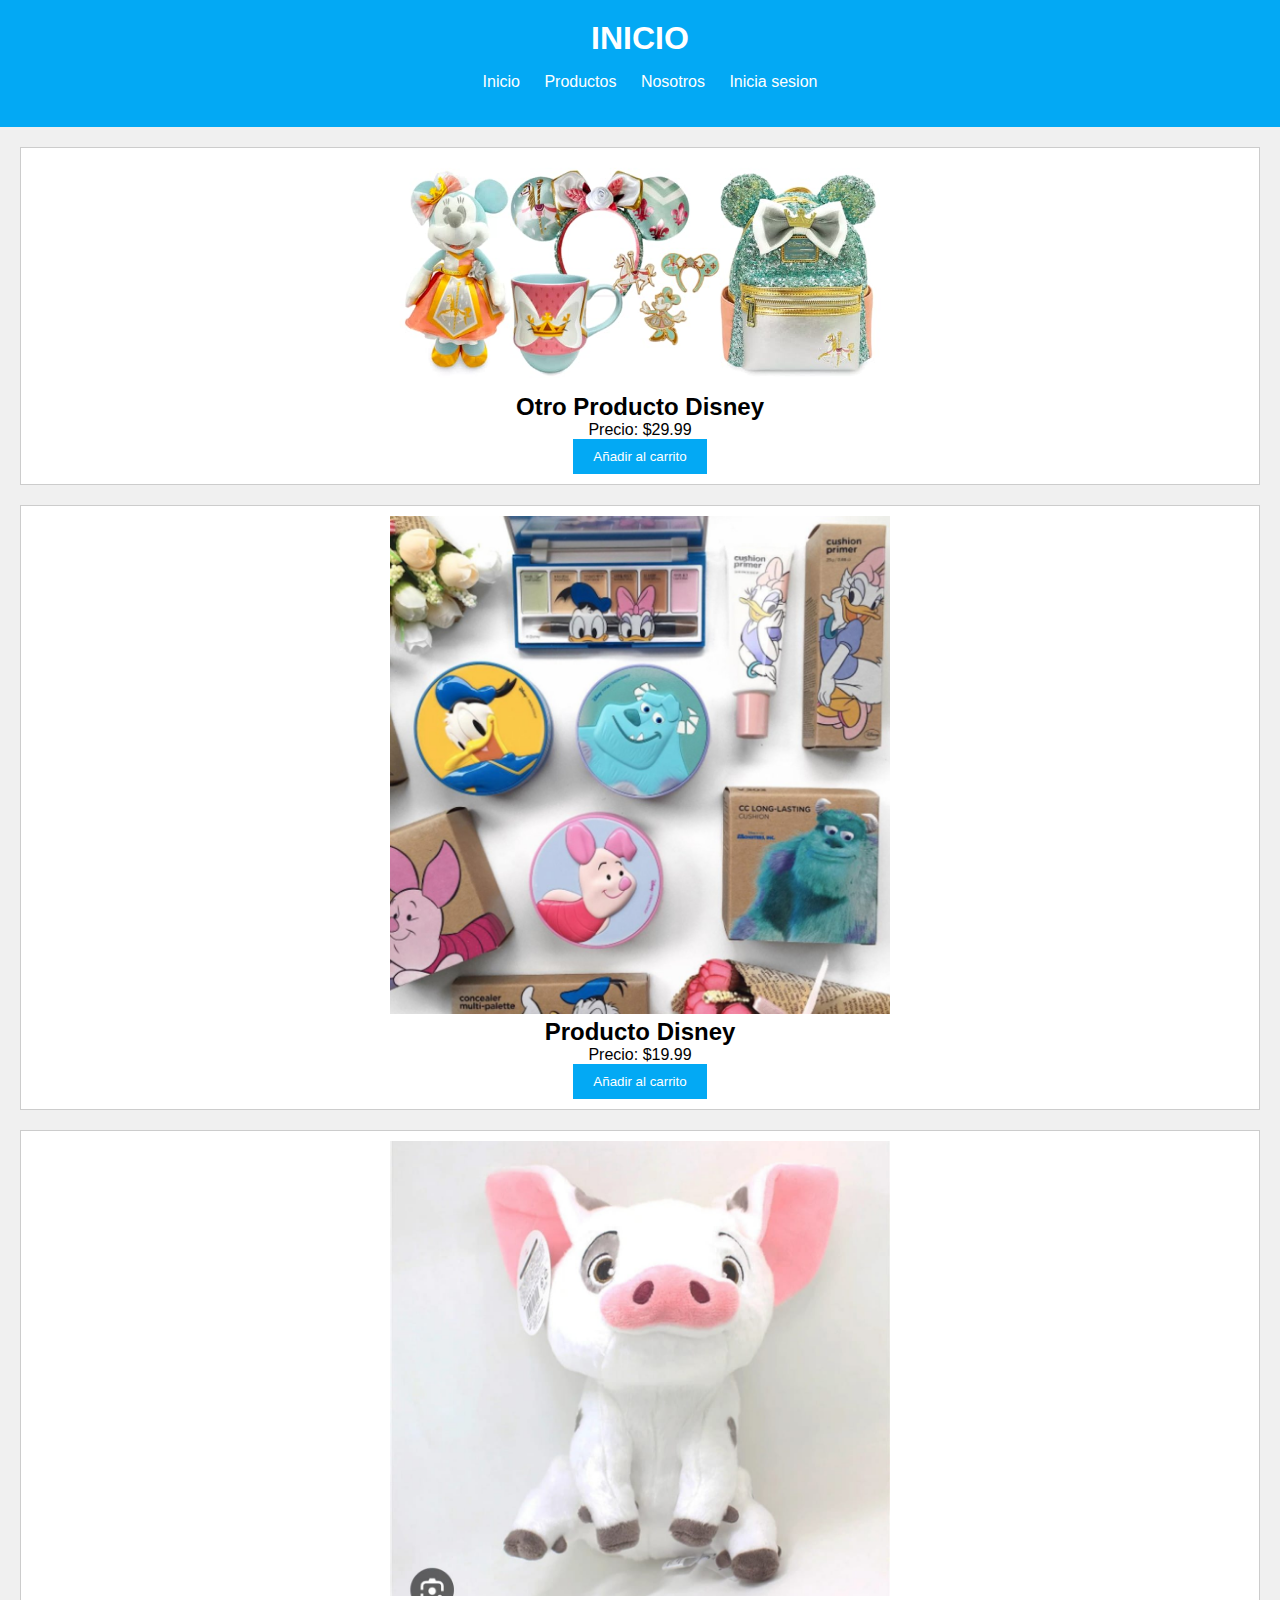
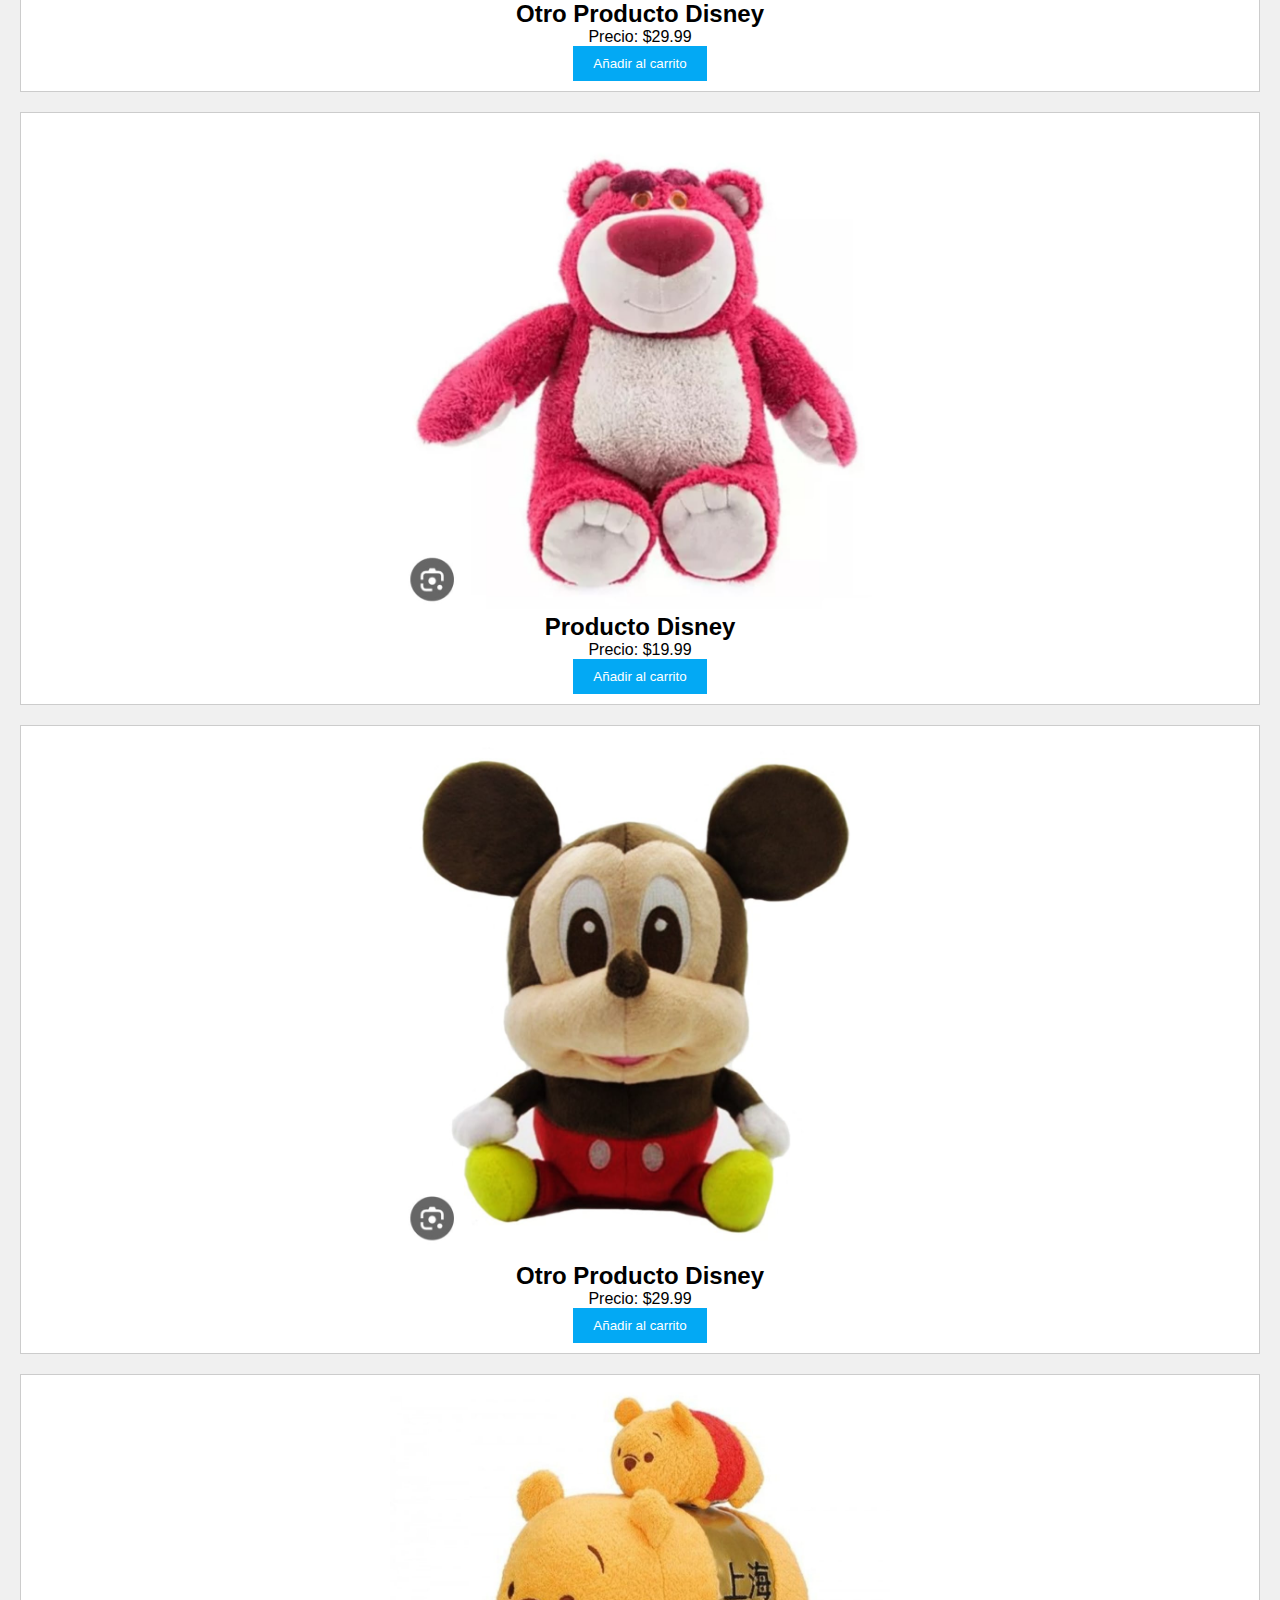
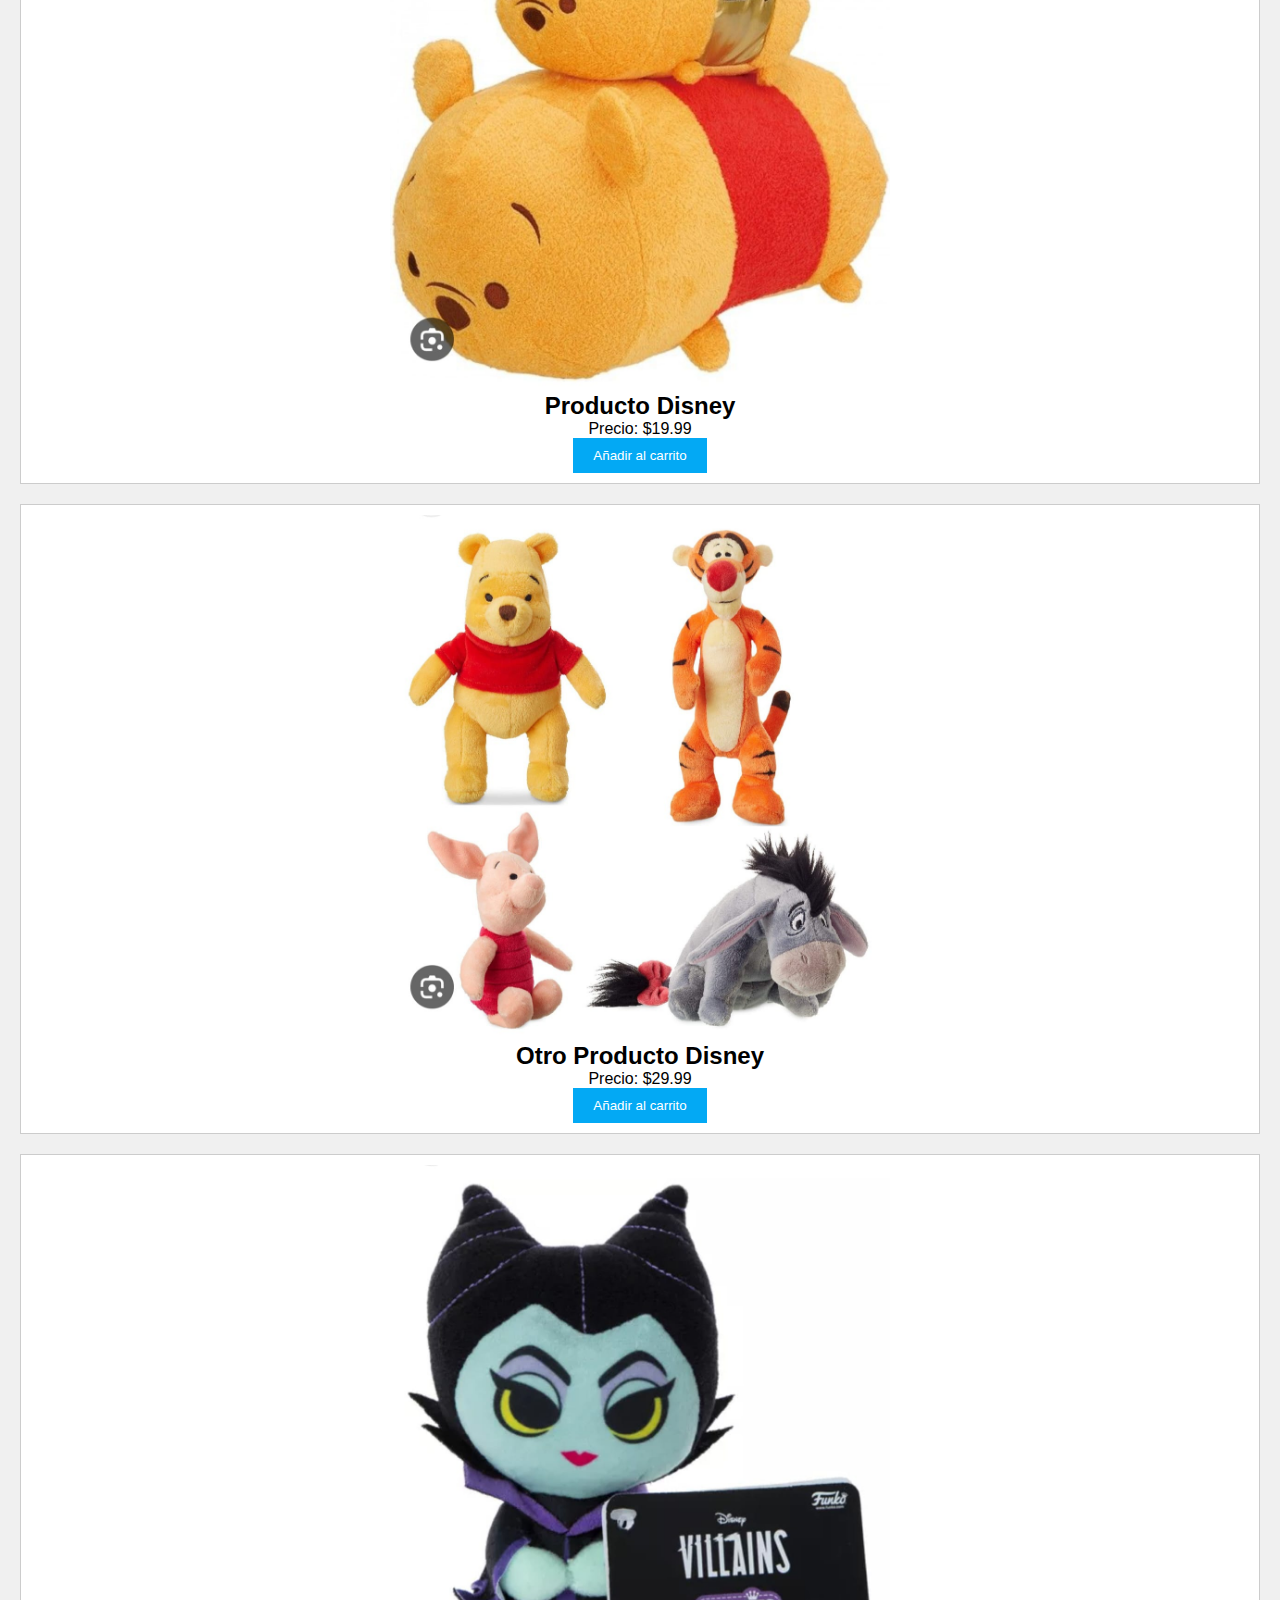
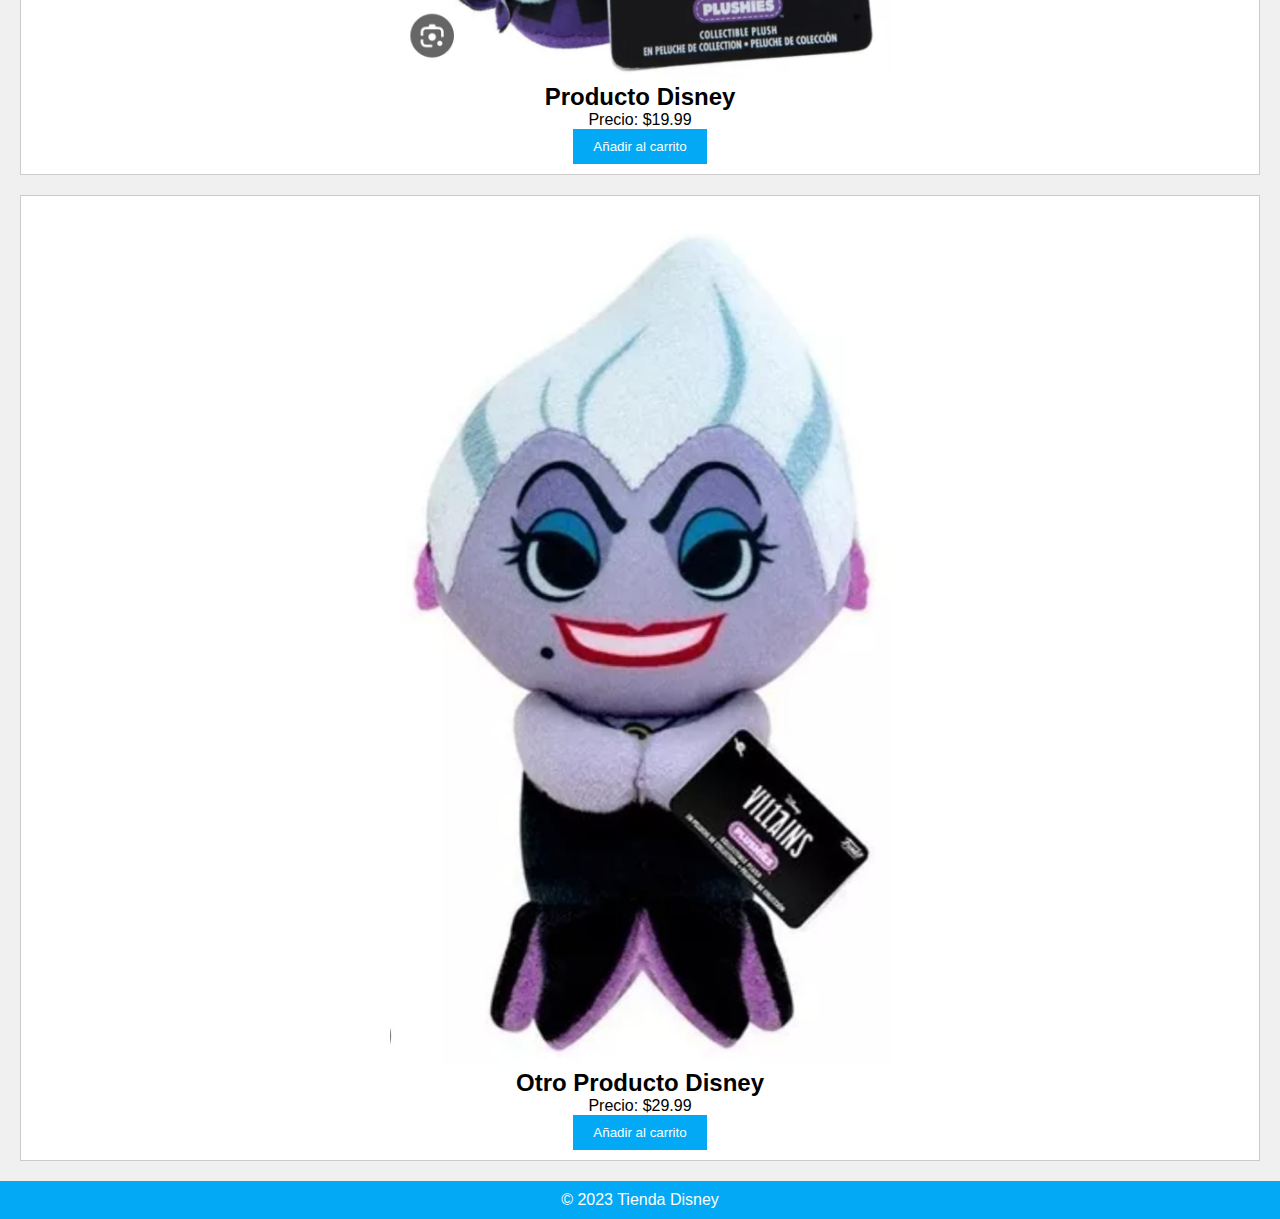
<file: index.html>
<!DOCTYPE html>
<html>
<head>
    <title>Tienda Disney</title>
    <link rel="stylesheet" type="text/css" href="styles.css">
</head>
<body>
    
    <header>
        <h1>INICIO</h1>
        <nav>
            <ul>
                <li><a href="index.html">Inicio</a></li>
                <li class="dropdown">
                    <a href="#">Productos</a>
                    <div class="dropdown-content">
                        <a href="Peluches.html">PELUCHES</a>
                        <a href="Maquillaje.html">MAQUILLAJE</a>
                        <a href="Combo.html">COMBOS</a>
                        
                    </div>
                </li>
                <li><a href="nosotros.html">Nosotros</a></li>
                <li><a href="registro.html">Inicia sesion</a></li>
            </ul>
        </nav>
    </header>
    

    <section class="product">
        <img src="WhatsApp Image 2023-10-23 at 7.34.59 AM (1).jpeg" alt="Otro Producto Disney">
        <h2>Otro Producto Disney</h2>
        <p>Precio: $29.99</p>
        <button>Añadir al carrito</button>
    </section>
    <section class="product">
        <img src="WhatsApp Image 2023-10-23 at 7.35.00 AM.jpeg" alt="Producto Disney">
        <h2>Producto Disney</h2>
        <p>Precio: $19.99</p>
        <button>Añadir al carrito</button>
    </section>

    <section class="product">
        <img src="WhatsApp Image 2023-10-23 at 7.35.01 AM (1).jpeg" alt="Otro Producto Disney">
        <h2>Otro Producto Disney</h2>
        <p>Precio: $29.99</p>
        <button>Añadir al carrito</button>
    </section>
    <section class="product">
        <img src="WhatsApp Image 2023-10-23 at 7.35.01 AM (2).jpeg" alt="Producto Disney">
        <h2>Producto Disney</h2>
        <p>Precio: $19.99</p>
        <button>Añadir al carrito</button>
    </section>

    <section class="product">
        <img src="WhatsApp Image 2023-10-23 at 7.35.01 AM (3).jpeg" alt="Otro Producto Disney">
        <h2>Otro Producto Disney</h2>
        <p>Precio: $29.99</p>
        <button>Añadir al carrito</button>
    </section>
    <section class="product">
        <img src="WhatsApp Image 2023-10-23 at 7.35.01 AM (4).jpeg" alt="Producto Disney">
        <h2>Producto Disney</h2>
        <p>Precio: $19.99</p>
        <button>Añadir al carrito</button>
    </section>

    <section class="product">
        <img src="WhatsApp Image 2023-10-23 at 7.35.01 AM.jpeg" alt="Otro Producto Disney">
        <h2>Otro Producto Disney</h2>
        <p>Precio: $29.99</p>
        <button>Añadir al carrito</button>
    </section>
    <section class="product">
        <img src="WhatsApp Image 2023-10-23 at 7.35.02 AM (1).jpeg" alt="Producto Disney">
        <h2>Producto Disney</h2>
        <p>Precio: $19.99</p>
        <button>Añadir al carrito</button>
    </section>

    <section class="product">
        <img src="WhatsApp Image 2023-10-23 at 7.35.02 AM.jpeg" alt="Otro Producto Disney">
        <h2>Otro Producto Disney</h2>
        <p>Precio: $29.99</p>
        <button>Añadir al carrito</button>
    </section>
   


    <footer>
        <p>&copy; 2023 Tienda Disney</p>
    </footer>
</body>
</html>
</file>
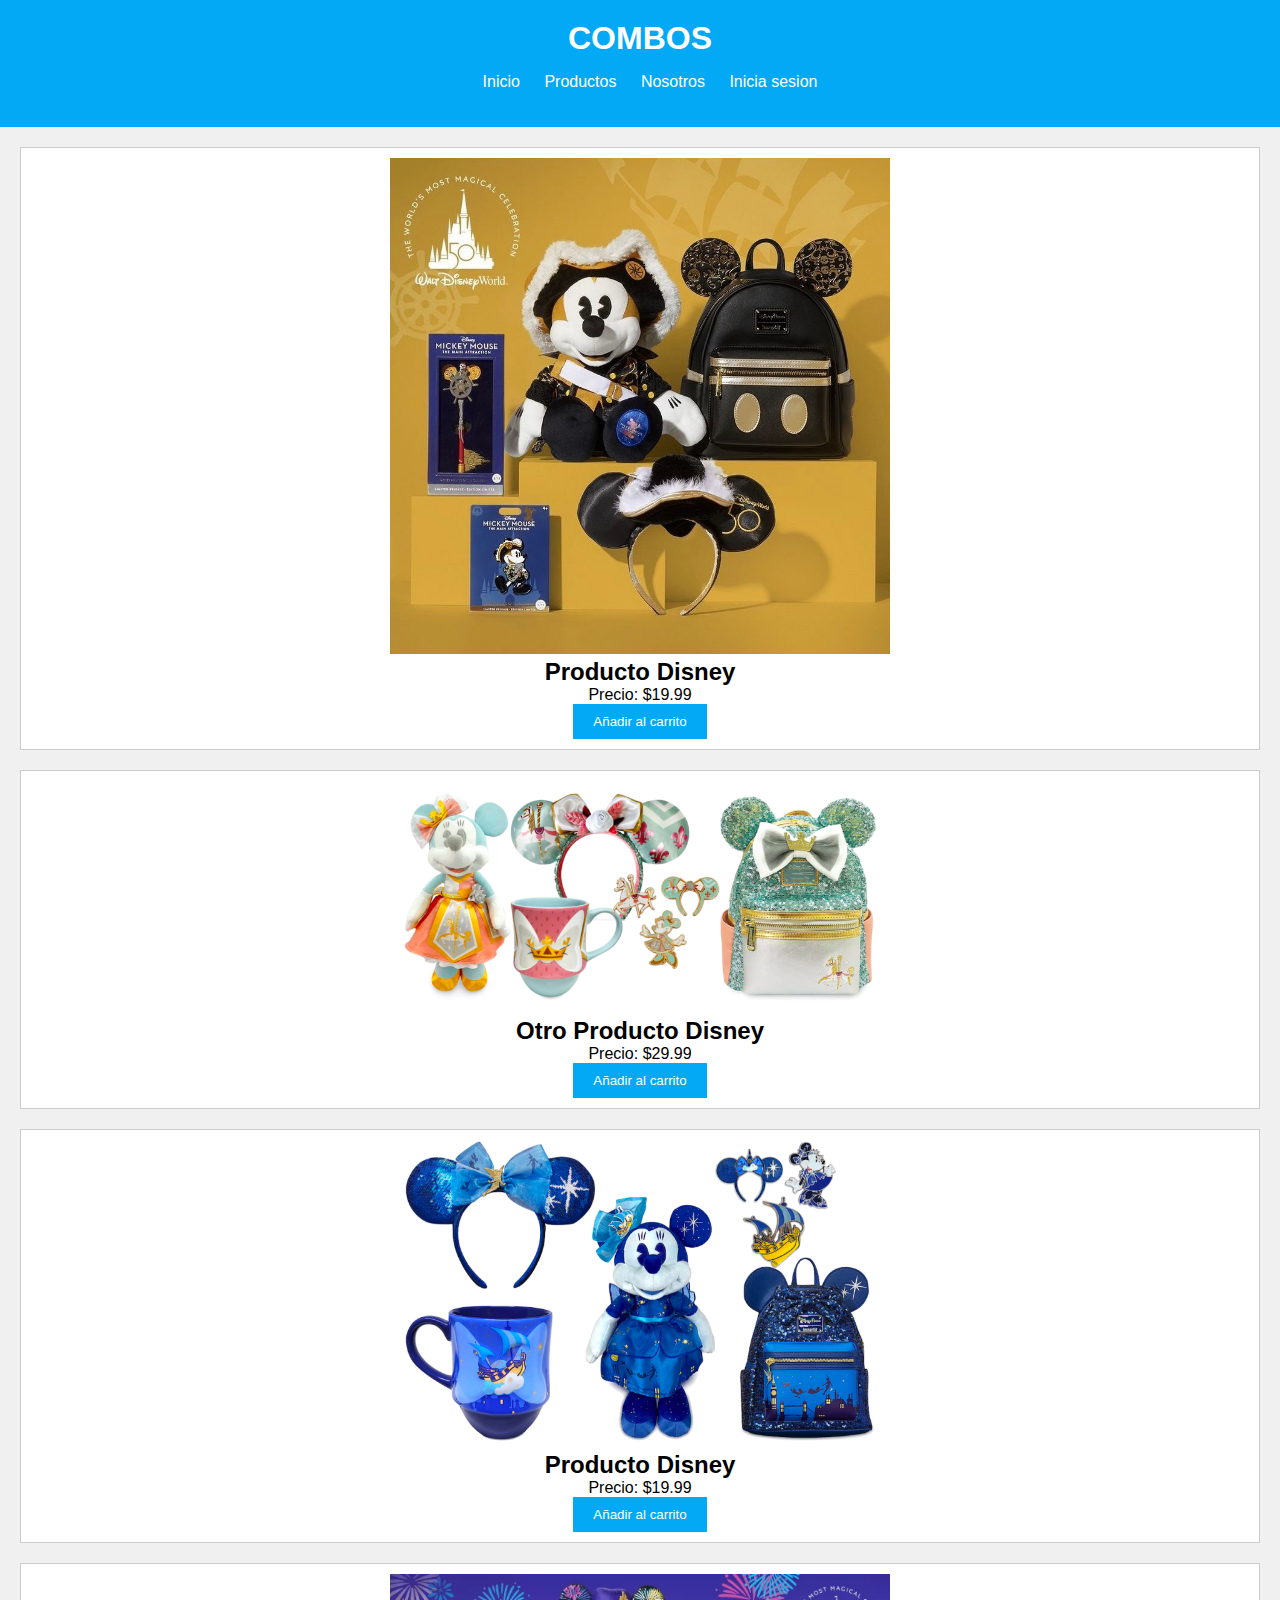
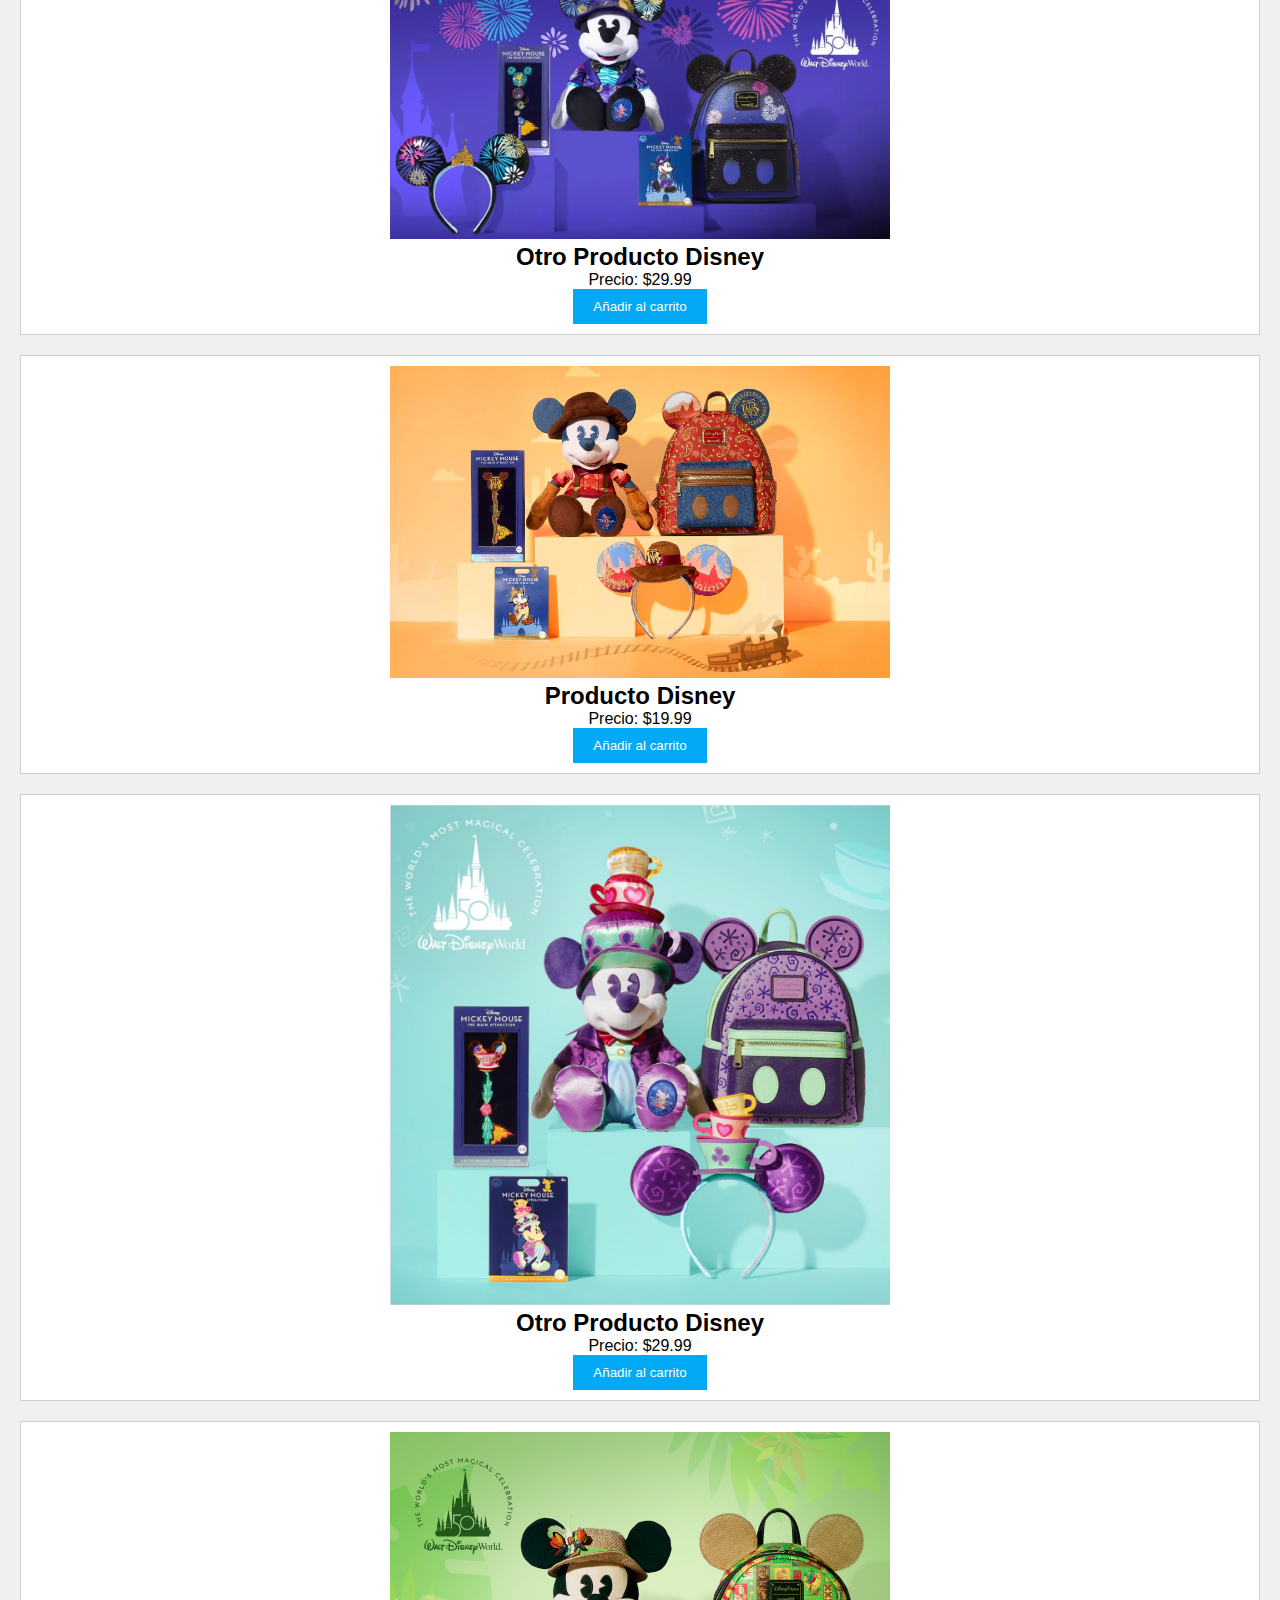
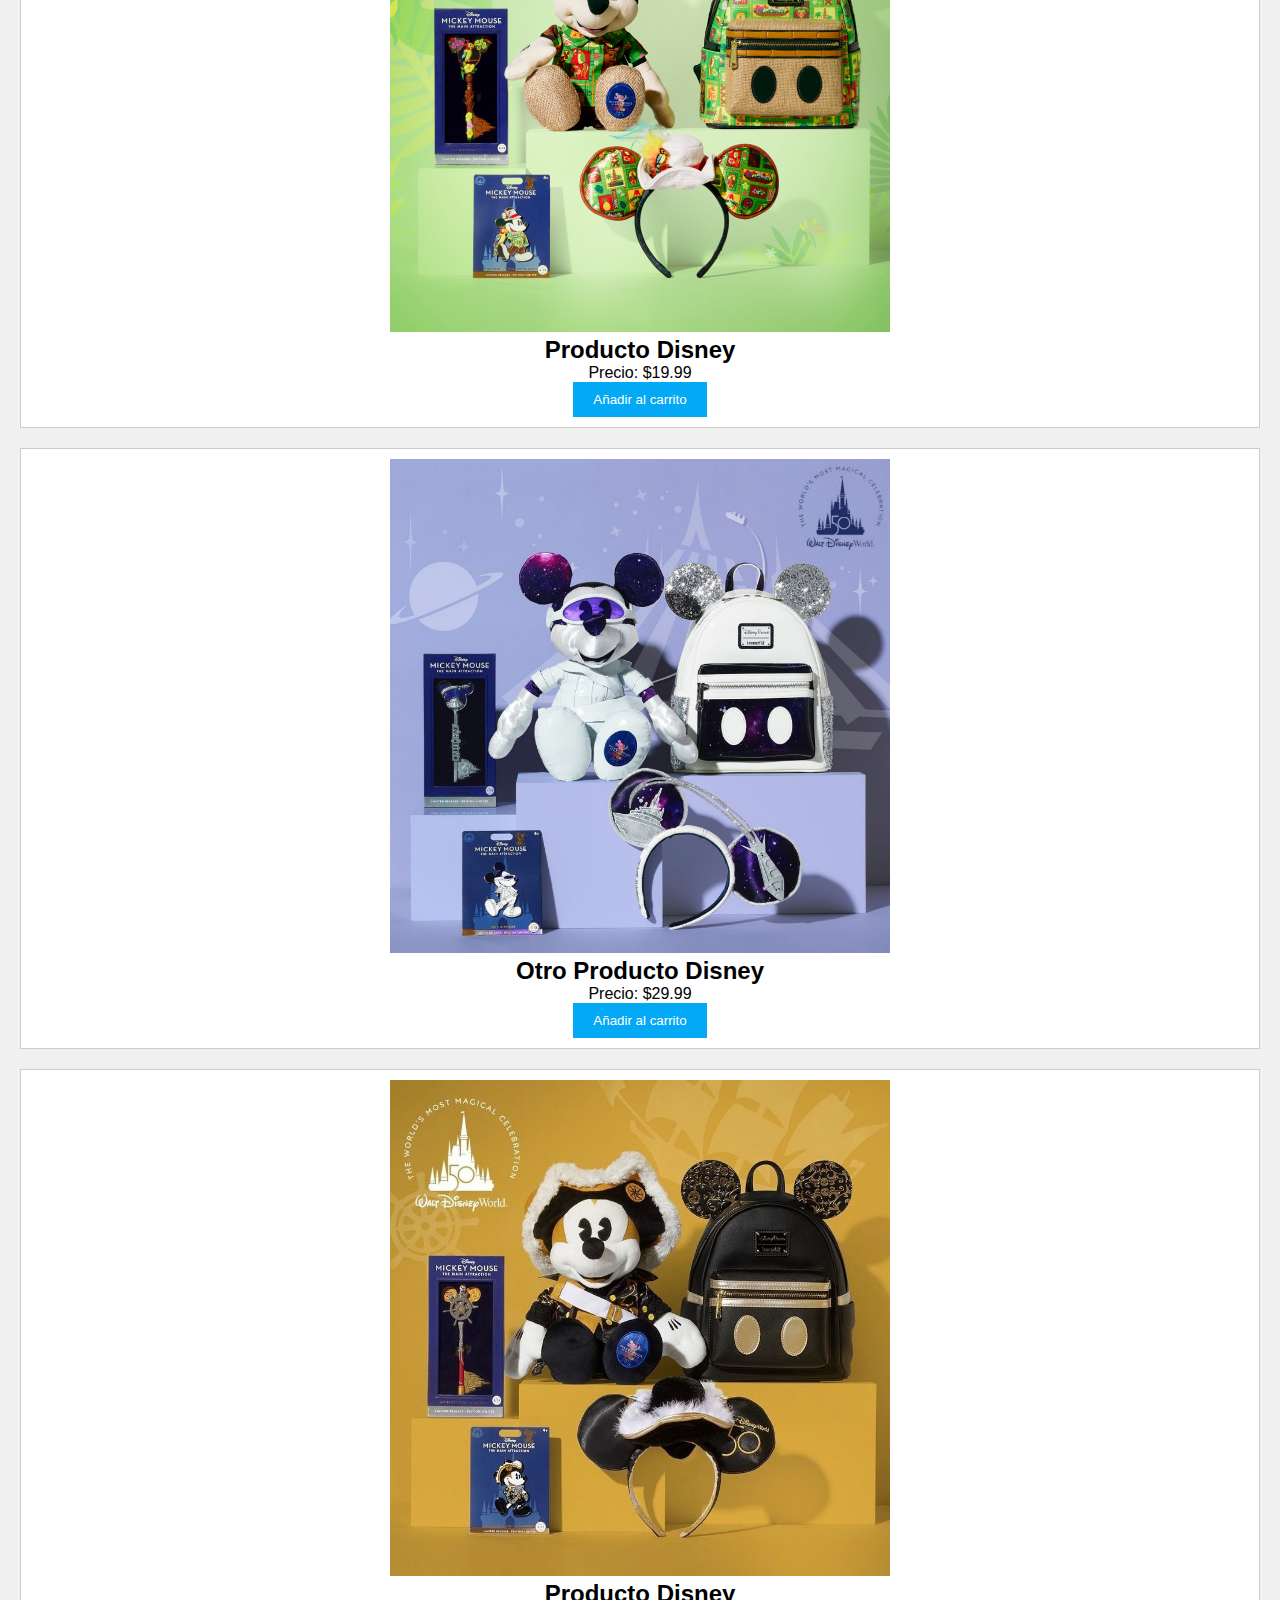
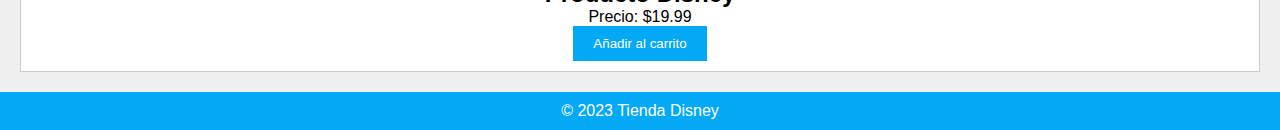
<file: Combo.html>
<!DOCTYPE html>
<html>
<head>
    <title>Tienda Disney</title>
    <link rel="stylesheet" type="text/css" href="styles.css">
</head>
<body>
    
    <header>
        <h1>COMBOS</h1>
        <nav>
            <ul>
                <li><a href="index.html">Inicio</a></li>
                <li class="dropdown">
                    <a href="#">Productos</a>
                    <div class="dropdown-content">
                        <a href="Peluches.html">PELUCHES</a>
                        <a href="Maquillaje.html">MAQUILLAJE</a>
                        <a href="Combo.html">COMBOS</a>
                    </div>
                </li>
                <li><a href="nosotros.html">Nosotros</a></li>
                <li><a href="registro.html">Inicia sesion</a></li>
            </ul>
        </nav>
    </header>
    <section class="product">
        <img src="combo10.jpg" alt="Producto Disney">
        <h2>Producto Disney</h2>
        <p>Precio: $19.99</p>
        <button>Añadir al carrito</button>
    </section>

    <section class="product">
        <img src="combo2.webp" alt="Otro Producto Disney">
        <h2>Otro Producto Disney</h2>
        <p>Precio: $29.99</p>
        <button>Añadir al carrito</button>
    </section>
    <section class="product">
        <img src="combo3.webp" alt="Producto Disney">
        <h2>Producto Disney</h2>
        <p>Precio: $19.99</p>
        <button>Añadir al carrito</button>
    </section>

    <section class="product">
        <img src="combo4.webp" alt="Otro Producto Disney">
        <h2>Otro Producto Disney</h2>
        <p>Precio: $29.99</p>
        <button>Añadir al carrito</button>
    </section>
    <section class="product">
        <img src="comboC.png" alt="Producto Disney">
        <h2>Producto Disney</h2>
        <p>Precio: $19.99</p>
        <button>Añadir al carrito</button>
    </section>

    <section class="product">
        <img src="combo7.jpg" alt="Otro Producto Disney">
        <h2>Otro Producto Disney</h2>
        <p>Precio: $29.99</p>
        <button>Añadir al carrito</button>
    </section>
    <section class="product">
        <img src="combo9.jpg" alt="Producto Disney">
        <h2>Producto Disney</h2>
        <p>Precio: $19.99</p>
        <button>Añadir al carrito</button>
    </section>

    <section class="product">
        <img src="combo11.jpg" alt="Otro Producto Disney">
        <h2>Otro Producto Disney</h2>
        <p>Precio: $29.99</p>
        <button>Añadir al carrito</button>
    </section>
    <section class="product">
        <img src="combo8.jpg" alt="Producto Disney">
        <h2>Producto Disney</h2>
        <p>Precio: $19.99</p>
        <button>Añadir al carrito</button>
    </section>

  
    

    <footer>
        <p>&copy; 2023 Tienda Disney</p>
    </footer>
</body>
</html>
</file>
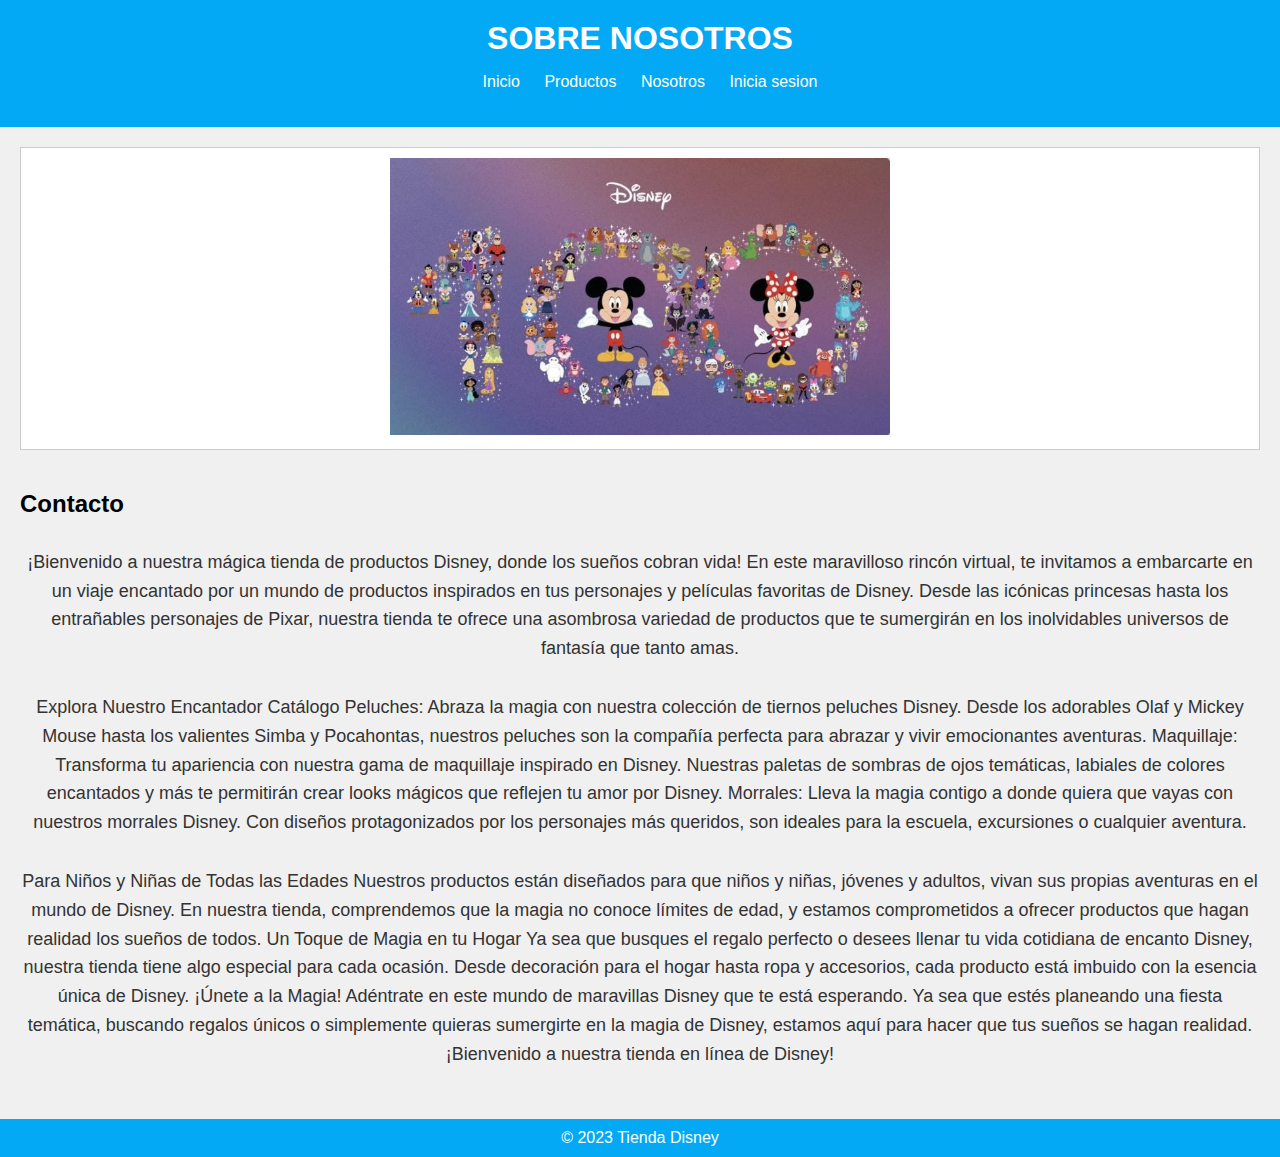
<file: nosotros.html>
<!DOCTYPE html>
<html>
<head>
    <title>Tienda Disney</title>
    <link rel="stylesheet" type="text/css" href="styles.css">
</head>
<body>
    
    <header>
        <h1>SOBRE NOSOTROS</h1>
        <nav>
            <ul>
                <li><a href="index.html">Inicio</a></li>
                <li class="dropdown">
                    <a href="#">Productos</a>
                    <div class="dropdown-content">
                        <a href="Peluches.html">PELUCHES</a>
                        <a href="Maquillaje.html">MAQUILLAJE</a>
                        <a href="Combo.html">COMBOS</a>
                    </div>
                </li>
                <li><a href="nosotros.html">Nosotros</a></li>
                <li><a href="registro.html">Inicia sesion</a></li>
            </ul>
        </nav>
    </header>
    <section class="product">
    <img src="contacto.jpg" alt="Producto Disney">
</section>
    <section class="contact-box">
        <h2>Contacto</h2>
        
            <p class="parrafo-bienvenida">
                ¡Bienvenido a nuestra mágica tienda de productos Disney, donde los sueños cobran vida!

En este maravilloso rincón virtual, te invitamos a embarcarte en un viaje encantado por un mundo de productos inspirados en tus personajes y películas favoritas de Disney. Desde las icónicas princesas hasta los entrañables personajes de Pixar, nuestra tienda te ofrece una asombrosa variedad de productos que te sumergirán en los inolvidables universos de fantasía que tanto amas.
            </p>
        
            <p class="parrafo-bienvenida">
                Explora Nuestro Encantador Catálogo

Peluches: Abraza la magia con nuestra colección de tiernos peluches Disney. Desde los adorables Olaf y Mickey Mouse hasta los valientes Simba y Pocahontas, nuestros peluches son la compañía perfecta para abrazar y vivir emocionantes aventuras.

Maquillaje: Transforma tu apariencia con nuestra gama de maquillaje inspirado en Disney. Nuestras paletas de sombras de ojos temáticas, labiales de colores encantados y más te permitirán crear looks mágicos que reflejen tu amor por Disney.

Morrales: Lleva la magia contigo a donde quiera que vayas con nuestros morrales Disney. Con diseños protagonizados por los personajes más queridos, son ideales para la escuela, excursiones o cualquier aventura.
            </p>
            
            <p class="parrafo-bienvenida">
                Para Niños y Niñas de Todas las Edades

Nuestros productos están diseñados para que niños y niñas, jóvenes y adultos, vivan sus propias aventuras en el mundo de Disney. En nuestra tienda, comprendemos que la magia no conoce límites de edad, y estamos comprometidos a ofrecer productos que hagan realidad los sueños de todos.

Un Toque de Magia en tu Hogar

Ya sea que busques el regalo perfecto o desees llenar tu vida cotidiana de encanto Disney, nuestra tienda tiene algo especial para cada ocasión. Desde decoración para el hogar hasta ropa y accesorios, cada producto está imbuido con la esencia única de Disney.

¡Únete a la Magia!

Adéntrate en este mundo de maravillas Disney que te está esperando. Ya sea que estés planeando una fiesta temática, buscando regalos únicos o simplemente quieras sumergirte en la magia de Disney, estamos aquí para hacer que tus sueños se hagan realidad. ¡Bienvenido a nuestra tienda en línea de Disney!
            </p>
    </section>
    

    <footer>
        <p>&copy; 2023 Tienda Disney</p>
    </footer>
</body>
</html>
</file>
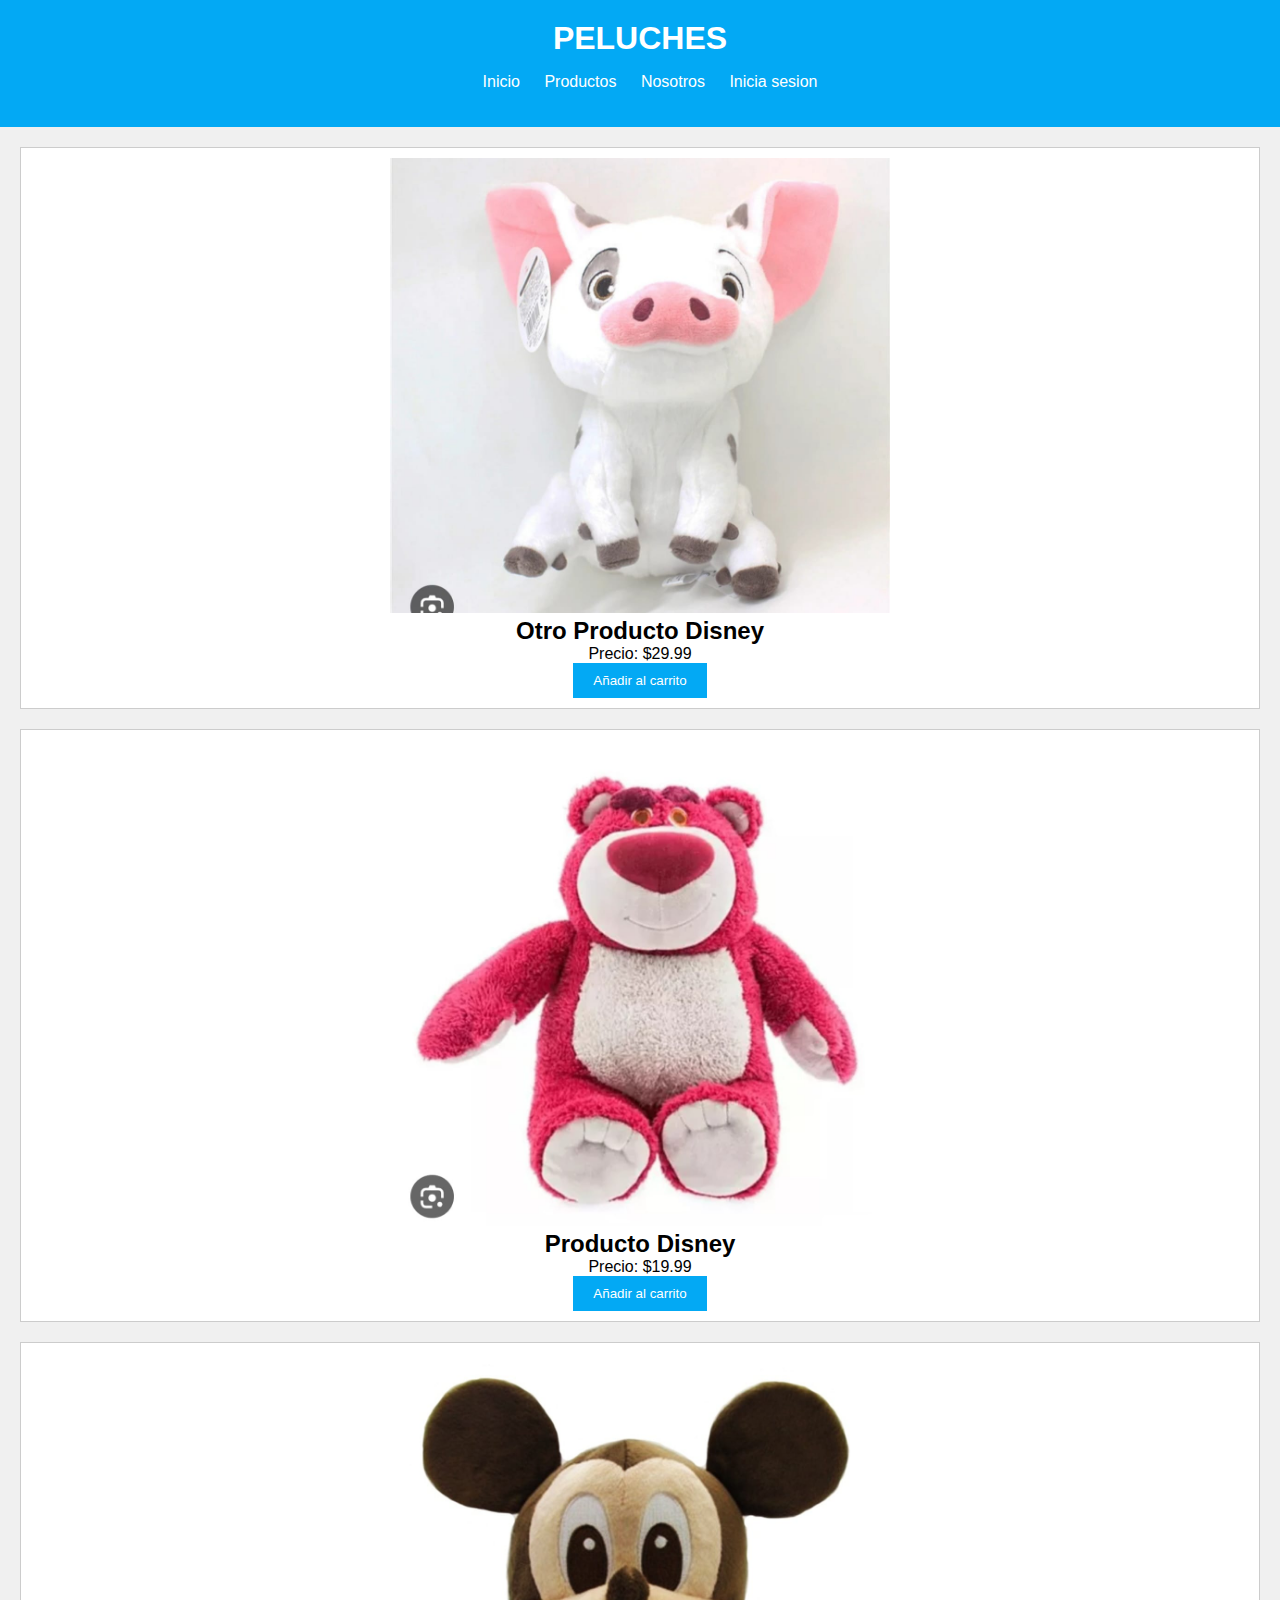
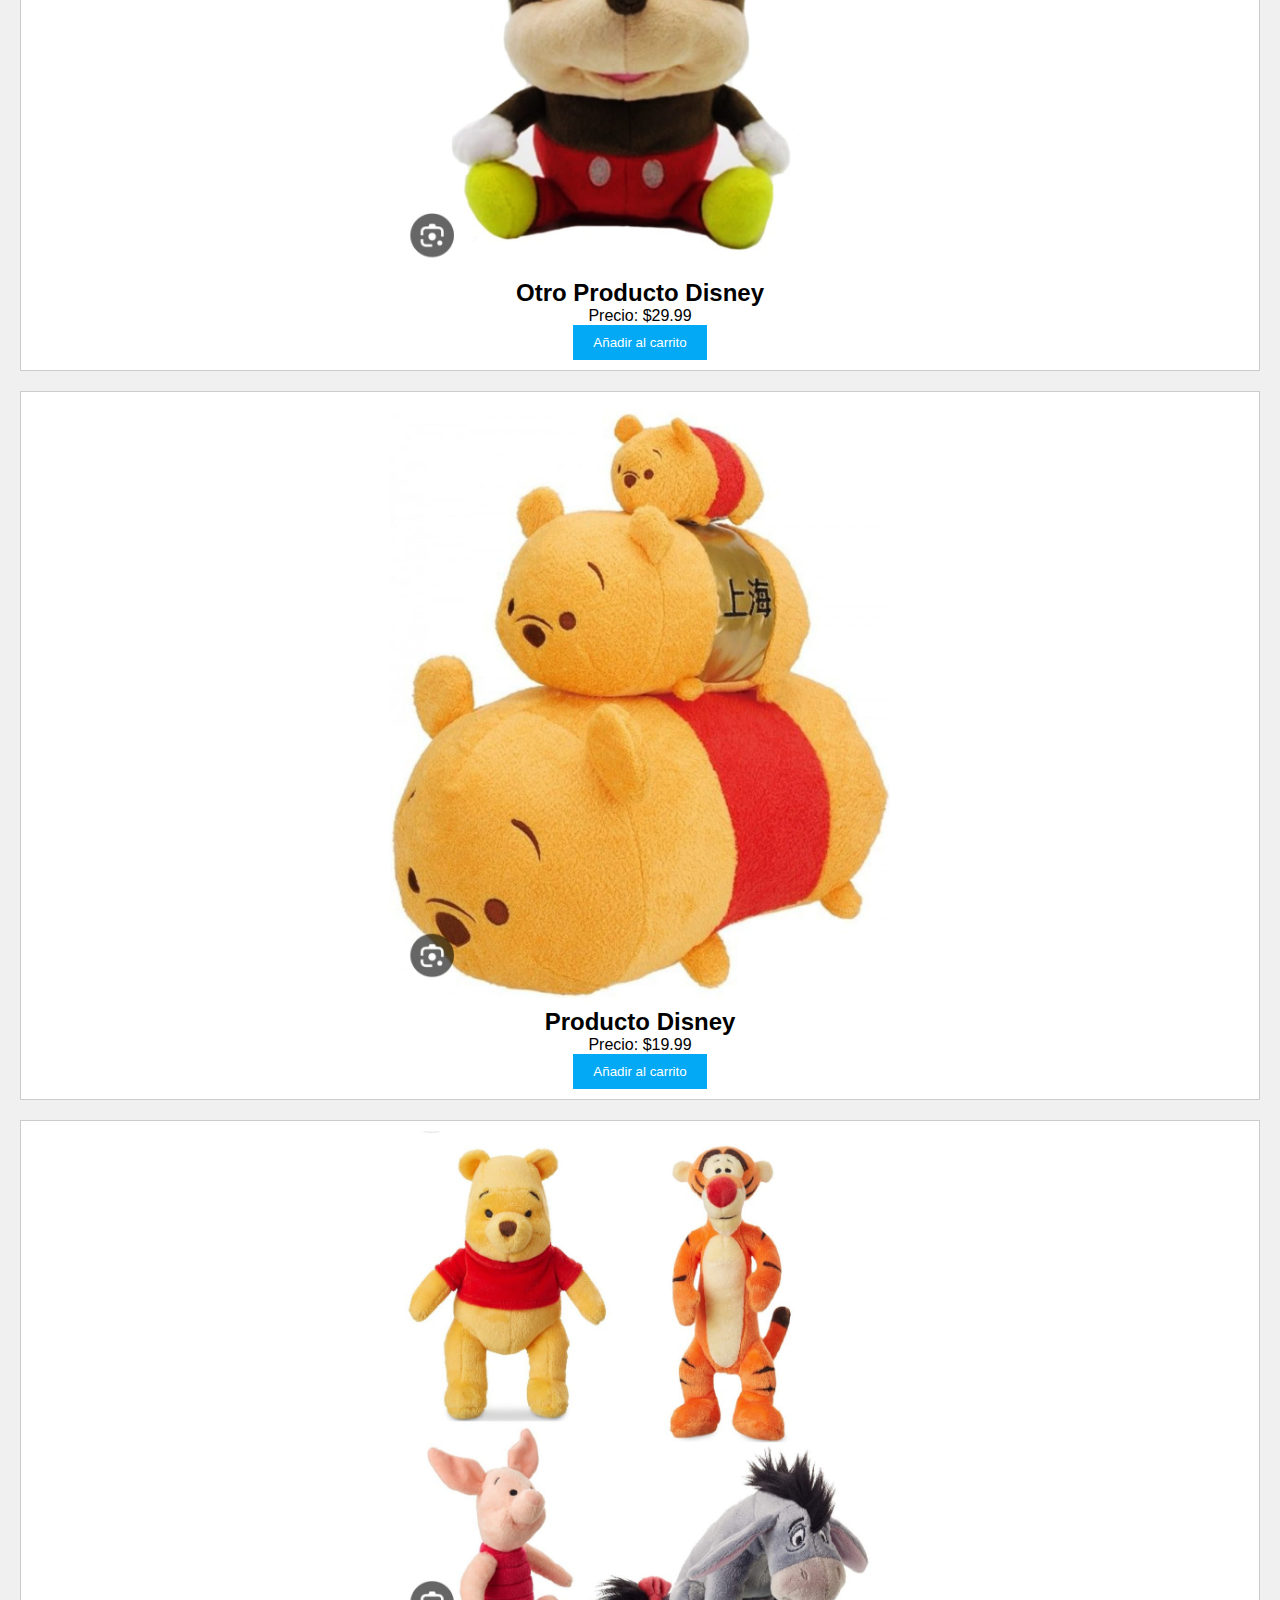
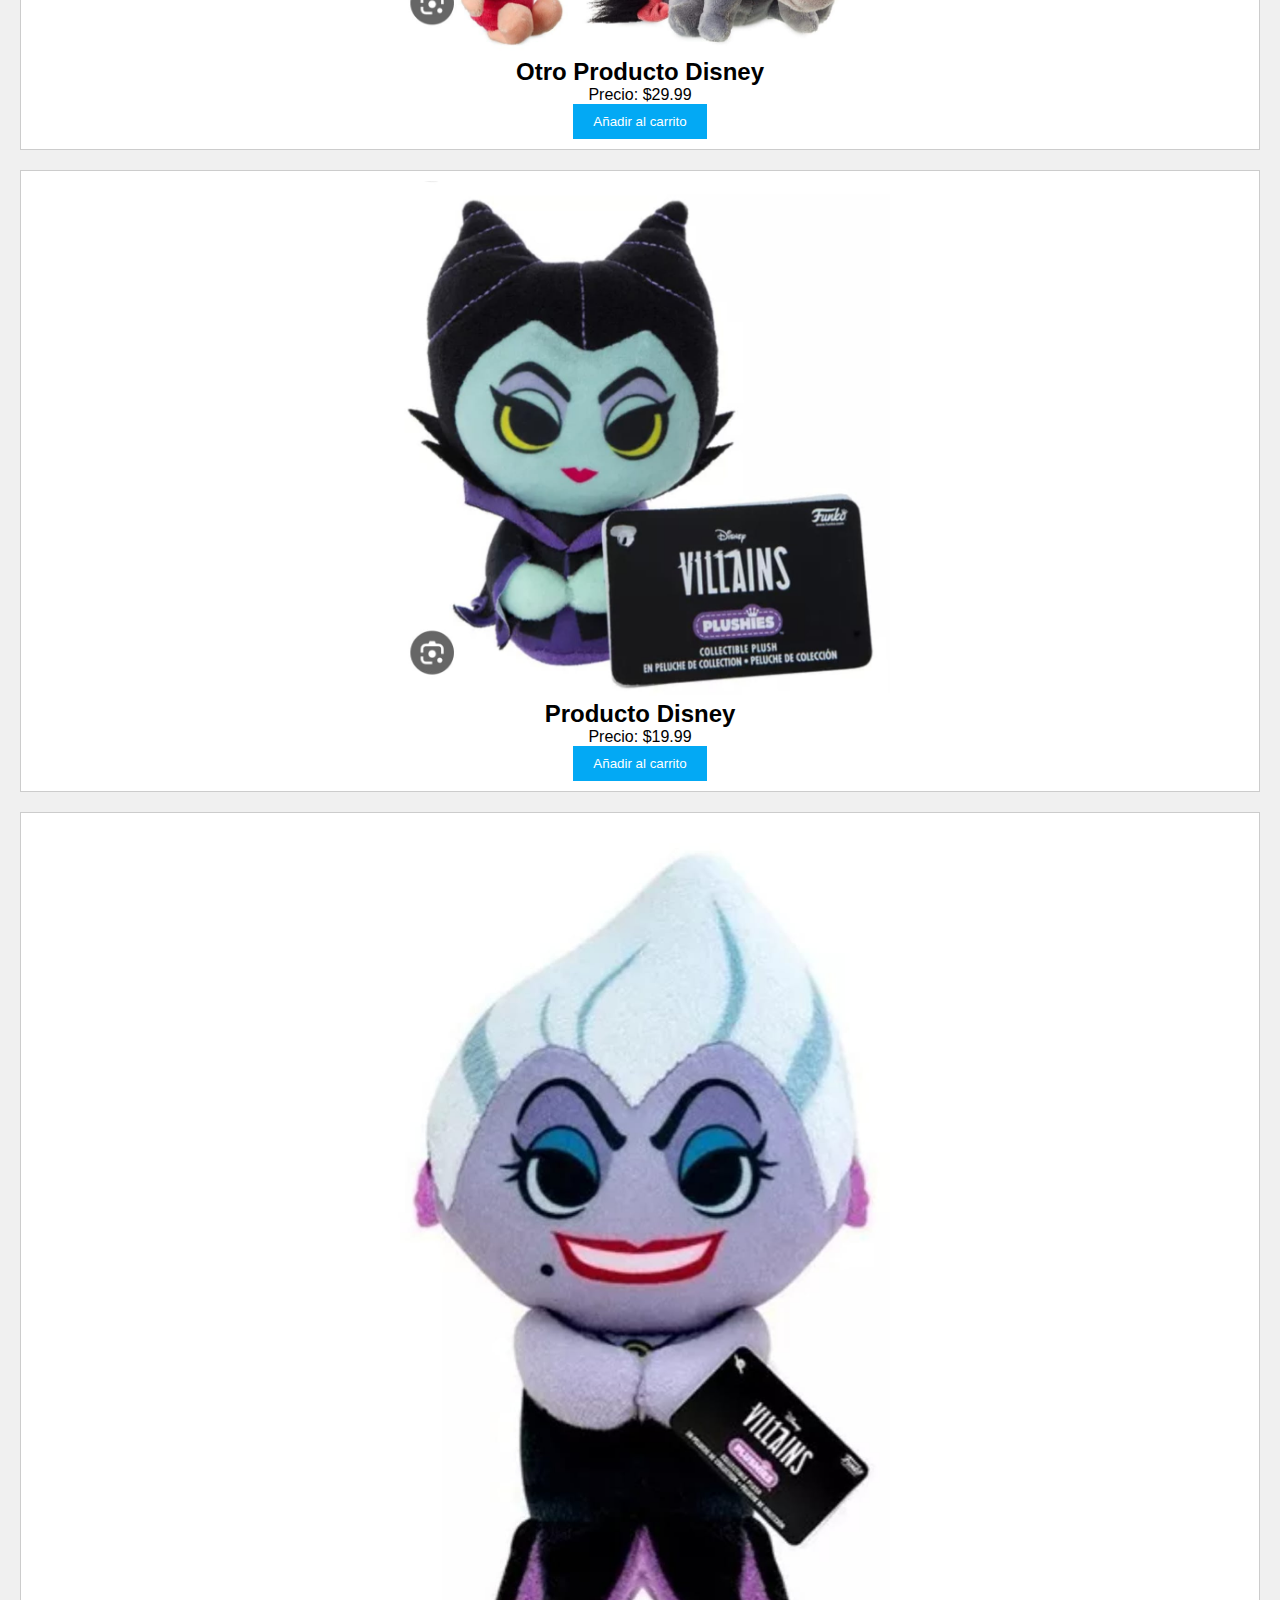
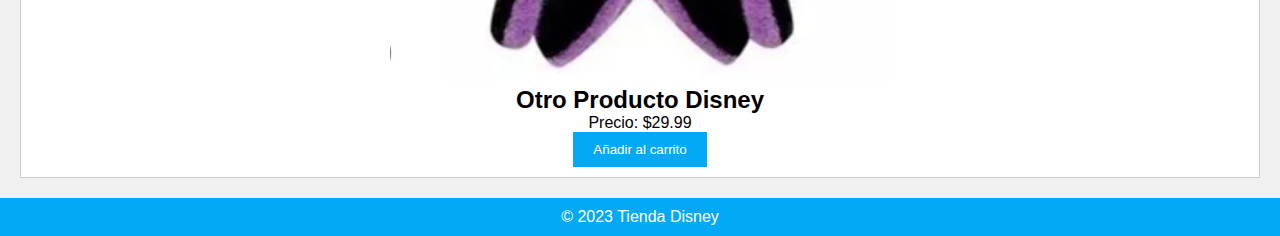
<file: Peluches.html>
<!DOCTYPE html>
<html>
<head>
    <title>Tienda Disney</title>
    <link rel="stylesheet" type="text/css" href="styles.css">
</head>
<body>
    
    <header>
        <h1>PELUCHES</h1>
        <nav>
            <ul>
                <li><a href="index.html">Inicio</a></li>
                <li class="dropdown">
                    <a href="#">Productos</a>
                    <div class="dropdown-content">
                        <a href="Peluches.html">PELUCHES</a>
                        <a href="Maquillaje.html">MAQUILLAJE</a>
                        <a href="Combo.html">COMBOS</a>
                    </div>
                </li>
                <li><a href="nosotros.html">Nosotros</a></li>
                <li><a href="registro.html">Inicia sesion</a></li>
            </ul>
        </nav>
    </header>
    

    <section class="product">
        <img src="WhatsApp Image 2023-10-23 at 7.35.01 AM (1).jpeg" alt="Otro Producto Disney">
        <h2>Otro Producto Disney</h2>
        <p>Precio: $29.99</p>
        <button>Añadir al carrito</button>
    </section>
    <section class="product">
        <img src="WhatsApp Image 2023-10-23 at 7.35.01 AM (2).jpeg" alt="Producto Disney">
        <h2>Producto Disney</h2>
        <p>Precio: $19.99</p>
        <button>Añadir al carrito</button>
    </section>

    <section class="product">
        <img src="WhatsApp Image 2023-10-23 at 7.35.01 AM (3).jpeg" alt="Otro Producto Disney">
        <h2>Otro Producto Disney</h2>
        <p>Precio: $29.99</p>
        <button>Añadir al carrito</button>
    </section>
    <section class="product">
        <img src="WhatsApp Image 2023-10-23 at 7.35.01 AM (4).jpeg" alt="Producto Disney">
        <h2>Producto Disney</h2>
        <p>Precio: $19.99</p>
        <button>Añadir al carrito</button>
    </section>

    <section class="product">
        <img src="WhatsApp Image 2023-10-23 at 7.35.01 AM.jpeg" alt="Otro Producto Disney">
        <h2>Otro Producto Disney</h2>
        <p>Precio: $29.99</p>
        <button>Añadir al carrito</button>
    </section>
    <section class="product">
        <img src="WhatsApp Image 2023-10-23 at 7.35.02 AM (1).jpeg" alt="Producto Disney">
        <h2>Producto Disney</h2>
        <p>Precio: $19.99</p>
        <button>Añadir al carrito</button>
    </section>

    <section class="product">
        <img src="WhatsApp Image 2023-10-23 at 7.35.02 AM.jpeg" alt="Otro Producto Disney">
        <h2>Otro Producto Disney</h2>
        <p>Precio: $29.99</p>
        <button>Añadir al carrito</button>
    </section>
    

    <footer>
        <p>&copy; 2023 Tienda Disney</p>
    </footer>
</body>
</html>
</file>
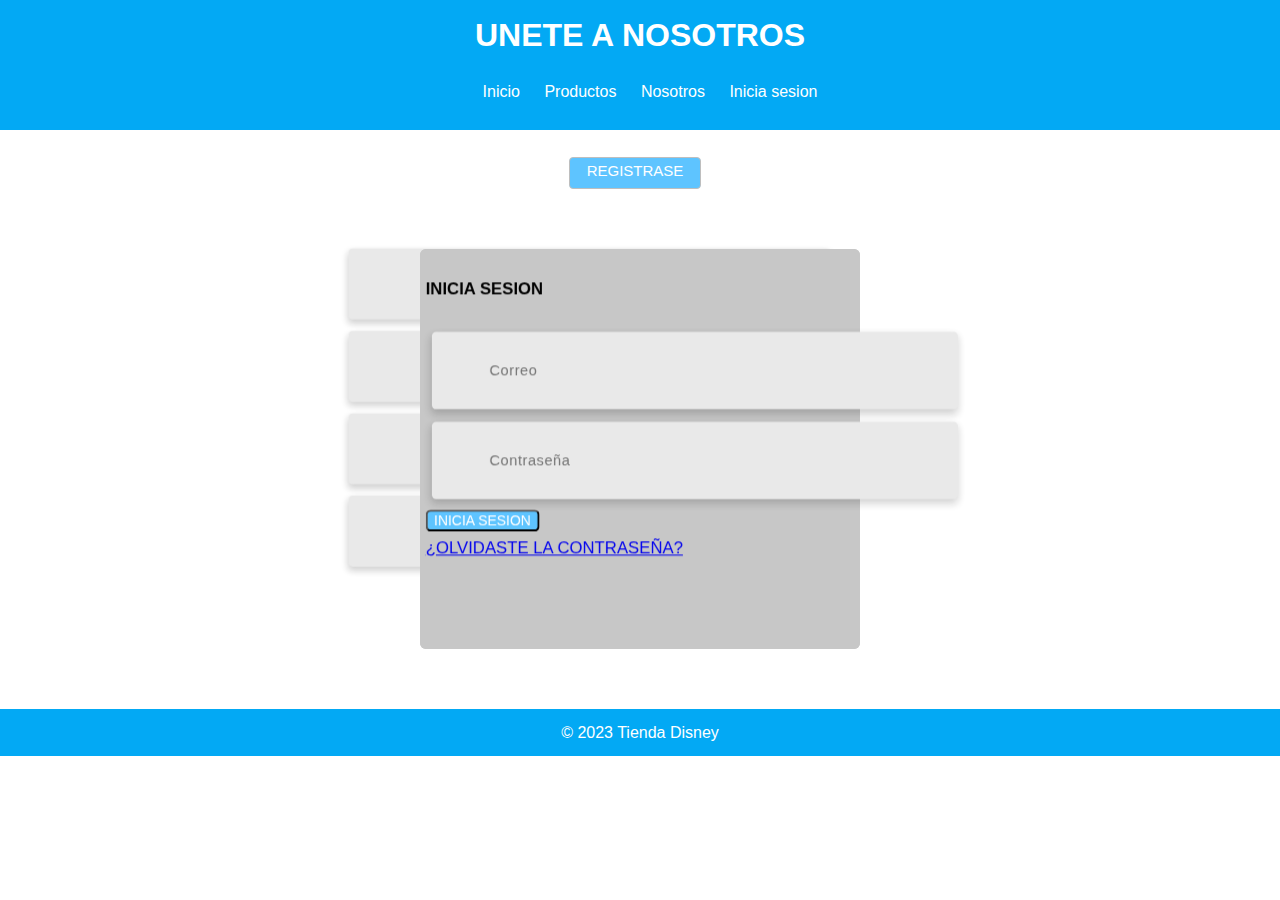
<file: registro.html>
<!DOCTYPE html>
<html lang="en">
<head>
    <meta charset="UTF-8">
    <meta http-equiv="X-UA-Compatible" content="IE=edge">
    <meta name="viewport" content="width=device-width, initial-scale=1.0">
    <title>REGISTRO E INICIA SESION</title>
    <link rel="stylesheet" href="registro.css">
	<link href="https://pro.fontawesome.com/releases/v5.10.0/css/all.css" rel="stylesheet">
</head>
<body>
	<header>
        <h1>UNETE A NOSOTROS</h1>
        <nav>
            <ul>
                <li><a href="index.html">Inicio</a></li>
                <li class="dropdown">
                    <a href="#">Productos</a>
                    <div class="dropdown-content">
                        <a href="Peluches.html">PELUCHES</a>
                        <a href="Maquillaje.html">MAQUILLAJE</a>
                        <a href="Combo.html">COMBOS</a>
                        
                    </div>
                </li>
                <li><a href="nosotros.html">Nosotros</a></li>
                <li><a href="registro.html">Inicia sesion</a></li>
            </ul>
        </nav>
    </header>
	   
	  </div>
      <div class="section">
		<div class="container">
			<div class="row full-height justify-content-center">
				<div class="col-12 text-center align-self-center py-5">
					<div class="section pb-5 pt-5 pt-sm-2 text-center">
						
			          	<input class="checkbox" type="checkbox" id="reg-log" name="reg-log"/>
			          	<label for="reg-log"></label>
						<div class="card-3d-wrap mx-auto">
							<div class="card-3d-wrapper">
								<div class="card-front">
									<div class="center-wrap">
										<div class="section text-center">
											<h4 class="mb-4 pb-3">INICIA SESION</h4>
											<div class="form-group">
												<input type="email" class="form-style" placeholder="Correo">
												<i class="input-icon uil uil-at"></i>
											</div>	
											<div class="form-group mt-2">
												<input type="password" class="form-style" placeholder="Contraseña">
												<i class="input-icon uil uil-lock-alt"></i>
											</div>
											<button  class="botoninicia">INICIA SESION</button>
                      <p class="mb-0 mt-4 text-center"><a href="https://www.web-leb.com/code" class="link">¿OLVIDASTE LA CONTRASEÑA?</a></p>
				      					</div>
			      					</div>
			      				</div>
								<div class="card-back">
									<div class="center-wrap">
										<div class="section text-center">
											<h4 class="mb-3 pb-3"></h4>
											<div class="form-group">
												<input type="text" class="form-style" placeholder="Nombre">
												<i class="input-icon uil uil-user"></i>
											</div>	
											<div class="form-group mt-2">
												<input type="tel" class="form-style" placeholder="Telefono">
												<i class="input-icon uil uil-phone"></i>
											</div>	
                      <div class="form-group mt-2">
												<input type="email" class="form-style" placeholder="Correo">
												<i class="input-icon uil uil-at"></i>
											</div>
											<div class="form-group mt-2">
												<input type="password" class="form-style" placeholder="Contraseña">
												<i class="input-icon uil uil-lock-alt"></i>
											</div>
											<button  class="botonregistra">REGISTRARSE</button>
				      					</div>
			      					</div>
			      				</div>
			      			</div>
			      		</div>
			      	</div>
		      	</div>
	      	</div>
	    </div>
	</div>
</div>
<footer>
    <p>&copy; 2023 Tienda Disney</p>
</footer>
        

</body>
</html>
</file>
<file: registro.css>
body, h1, h2, p {
    margin: 0;
    padding: 0;
}

/* Estilos generales */
body {
    font-family: Arial, sans-serif;
    background-color: #f0f0f0;
}

header {
    background-color: #03a9f4;
    color: white;
    padding: 8px;
    text-align: center;
}

nav ul {
    list-style: none;
}

nav ul li {
    display: inline;
    margin-right: 20px;
}

nav a {
    text-decoration: none;
    color: white;
}
  
  .checkbtn{
    font-size: 30px;
    color: #030303;
    float: left;
    line-height: 80px;
    margin-right: 40px;
    cursor: pointer;
    display: none;
  }
  #check{
    display: none;
  }
  
  
  @media (max-width: 952px){
    .enlace{
        padding-left: 20px;
    }
    nav ul li a{
        font-size: 16px;
    }
  }
  
  @media (max-width: 858px){
    .checkbtn{
        display: block;
        margin: 0  20px;
  
    }
    ul{
        padding: 100px 0;
        flex-direction: column;
        justify-content: flex-start;
        position: fixed;
        width: 100%;
        top: 95px;
        left: -100%;
        text-align: center;
        transition: all .5s;
        z-index: 3;
    }
    nav ul li{
        line-height: 30px;
        margin: 62px 0;
        
  
    }
    nav ul li a{
        font-size: 20px;
    }
    li a:hover, li a.active{
        background: none;
        color: rgb(0, 0, 0);
    }
    #check:checked ~ ul{
        left:0;
    }
  }
  body {
    font-family: 'Poppins', sans-serif;
    font-weight: 300;
    line-height: 1.7;
    color: #ffffff;
    background-color: #ffffff;
  }
  
  
  .section {
    position: relative;
    width: 100%;
    display: block;
  }
  
  .card-3d-wrap {
    position: relative;
    width: 440px;
    max-width: 100%;
    height: 400px;
    -webkit-transform-style: preserve-3d;
    transform-style: preserve-3d;
    perspective: 800px;
    margin: 60px auto;
  }
  
  .card-3d-wrapper {
    width: 100%;
    height: 100%;
    position: absolute;
    -webkit-transform-style: preserve-3d;
    transform-style: preserve-3d;
    transition: all 600ms ease-out;
  }
  
  
  .card-front,
  .card-back {
    width: 100%;
    height: 100%;
    background: #c7c7c7;
    color: #000000;
    position: absolute;
    border-radius: 6px;
    -webkit-transform-style: preserve-3d;
  }
  
  .card-back {
    transform: rotateY(180deg);
  }
  
  
  .checkbox:checked ~ .card-3d-wrap .card-3d-wrapper {
    transform: rotateY(180deg);
  }
  
  
  .center-wrap {
    position: absolute;
    width: 100%;
    padding: 0 15px;
    top: 40%;
    left: 0;
    transform: translate3d(0, -50%, 35px) perspective(100px);
    z-index: 20;
    display: block;
  }
  
  
  .form-group {
    position: relative;
    display: block;
    margin: 0;
    padding: 6px;
  }
  
  .form-style {
    padding: 13px 20px;
    padding-left: 55px;
    height: 48px;
    width: 100%;
    font-weight: 500;
    border-radius: 4px;
    font-size: 14px;
    line-height: 22px;
    letter-spacing: 0.5px;
    outline: none;
    color: #000000;
    background-color: #e9e9e9;
    border: none;
    -webkit-transition: all 200ms linear;
    transition: all 200ms linear;
    box-shadow: 0 4px 8px 0 rgba(21, 21, 21, 0.2);
  }
  
  .input-icon {
    position: absolute;
    top: 0;
    left: 18px;
    height: 48px;
    font-size: 24px;
    line-height: 48px;
    text-align: left;
    -webkit-transition: all 200ms linear;
    transition: all 200ms linear;
  }
  
  
  .checkbox {
    position: relative;
    opacity: 0;
    margin: 5px;
  }
  
  .checkbox + label {
    position: relative;
    cursor: pointer;
    padding: 0;
    display: flex;
    align-items: center;
    justify-content: center;
  }
  
  .checkbox + label:before {
    content: "";
    margin-right: 10px;
    display: inline-block;
    vertical-align: text-top;
    width: 20px;
    height: 20px;
    background: #5ec4ff;
    border: 1px solid #bebebe;
    border-radius: 4px;
  }
  
  .checkbox:checked + label:before {
    background:#5ec4ff;
  }
  
  .checkbox:disabled + label:before {
    background: #e9e9e9;
    opacity: 0.6;
    cursor: not-allowed;
  }
  
  .checkbox + label:before,
  .checkbox:disabled + label:before {
    -webkit-transition: all 0.2s ease;
    transition: all 0.2s ease;
    width: 130px;
    height: 30px;
    content: "REGISTRASE";
    color: #ffffff;
    text-align: center;
    font-size: 15px;
  }
  
  .checkbox:checked + label:before {
    content: "INICIA";
    text-shadow: 1px 1px 1px rgba(0, 0, 0, 0.2);
    font-size: 15px;
    color: #ffffff;
    text-align: center;
    line-height: 20px;
    
  }
  
  .btn {
    border-radius: 4px;
    height: 44px;
    font-size: 13px;
    font-weight: 600;
    text-transform: uppercase;
    -webkit-transition: all 200ms linear;
    transition: all 200ms linear;
    padding: 0 30px
    
  }
  
  .redes-sociales {
    display: flex;
    justify-content: center;
    margin-top: 20px;
    margin: 10px;
  }
  
  .social-button {
    display: inline-flex;
    align-items: center;
    justify-content: center;
    width: 40px;
    height: 40px;
    border-radius: 50%;
    background-color: #ccc;
    margin: 0 10px;
    color: #fff;
    text-decoration: none;
    transition: background-color 0.3s ease;
  }
  
  .social-button:hover {
    background-color: #555;
  }
  
  .social-button i {
    font-size: 20px;
  }
  .botoninicia{
    background-color: #5ec4ff;
    color: #ffffff;
    border-radius: 5px;
  }
  .botonregistra{
    background-color: #5ec4ff;
    color: #ffffff;
    border-radius: 5px;
  }
  .dropdown {
    position: relative;
    display: inline-block;
}

.dropdown-content {
    display: none;
    position: absolute;
    background-color: #5ec4ff;
    min-width: 160px;
    z-index: 1;
}

.dropdown-content a {
    color: #ffffff;
    padding: 12px 16px;
    text-decoration: none;
    display: block;
}

.dropdown:hover .dropdown-content {
    display: block;
}
footer {
    background-color: #03a9f4;
    color: white;
    text-align: center;
    padding: 10px;
}
</file>
<file: styles.css>
/* Reset de estilos */
body, h1, h2, p {
    margin: 0;
    padding: 0;
}

/* Estilos generales */
body {
    font-family: Arial, sans-serif;
    background-color: #f0f0f0;
}

header {
    background-color: #03a9f4;
    color: white;
    padding: 20px;
    text-align: center;
}

nav ul {
    list-style: none;
}

nav ul li {
    display: inline;
    margin-right: 20px;
}

nav a {
    text-decoration: none;
    color: white;
}

.product {
    background-color: white;
    border: 1px solid #ccc;
    margin: 20px;
    padding: 10px;
    text-align: center;
}

.product img {
    max-width: 100%;
    width: 500px; 
    height: auto;
}
button {
    background-color: #03a9f4;
    color: white;
    border: none;
    padding: 10px 20px;
    cursor: pointer;
}

footer {
    background-color: #03a9f4;
    color: white;
    text-align: center;
    padding: 10px;
}
/* Estilos para el menú desplegable */
.dropdown {
    position: relative;
    display: inline-block;
}

.dropdown-content {
    display: none;
    position: absolute;
    background-color: #5ec4ff;
    min-width: 160px;
    z-index: 1;
}

.dropdown-content a {
    color: #ffffff;
    padding: 12px 16px;
    text-decoration: none;
    display: block;
}

.dropdown:hover .dropdown-content {
    display: block;
}

/* Estilo para el cuadro de contacto */
.contact-box {
    background-color: #f0f0f0;
    padding: 20px;
}

.contact-text {
    text-align: center;
    margin: 20px 0;
}
.parrafo-bienvenida {
    font-family: 'Arial', sans-serif;
    font-size: 18px;
    line-height: 1.6;
    text-align: center;
    margin: 30px 0;
    color: #333;
}

.parrafo-bienvenida strong {
    font-weight: bold;
    color: #03a9f4;
}

/* Estilo para la lista de características */
.lista-caracteristicas {
    list-style: none;
    padding: 0;
    margin: 20px 0;
}

.lista-caracteristicas li::before {
    content: "\2022"; /* Punto de viñeta • */
    color: #03a9f4;
    display: inline-block;
    width: 1em;
    margin-left: -1em;
}

/* Estilo para los elementos de la lista de características */
.lista-caracteristicas li {
    font-size: 16px;
    line-height: 1.4;
    margin: 10px 0;
}

/* Estilo para los enlaces */
.enlace {
    color: #03a9f4;
    text-decoration: none;
    font-weight: bold;
}

.enlace:hover {
    text-decoration: underline;
}
.carrito {
    background-color: #f9f9f9;
    padding: 10px;
    border: 1px solid #ddd;
    border-radius: 5px;
    margin-top: 20px;
}

.carrito h2 {
    font-size: 20px;
    margin-bottom: 10px;
}

/* Estilo para los elementos de la lista */
.carrito ul {
    list-style: none;
    padding: 0;
}

.carrito li {
    display: flex;
    justify-content: space-between;
    margin-bottom: 10px;
}

.carrito li span {
    flex: 1;
}
</file>
